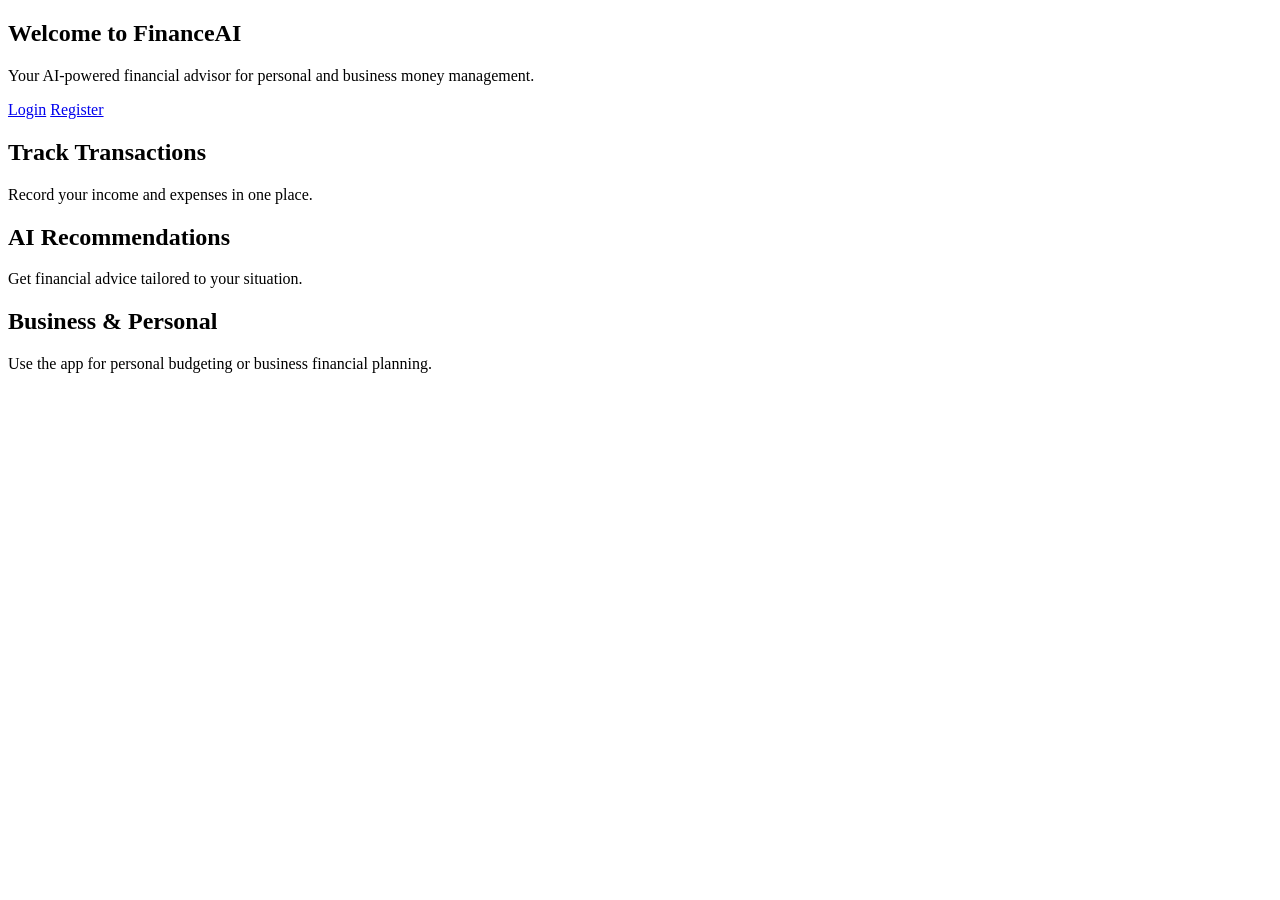
<file: templates/index.html>
<!DOCTYPE html>
<html lang="en">
<head>
  <meta charset="UTF-8" />
  <meta name="viewport" content="width=device-width, initial-scale=1.0" />
  <title>FinanceAI - Home</title>
  <link rel="stylesheet" href="/static/css/style.css" />
</head>
<body>
  <main class="container">
    <section class="hero">
      <h1>Welcome to FinanceAI</h1>
      <p>Your AI-powered financial advisor for personal and business money management.</p>
      <div class="hero-actions">
        <a class="button button-primary" href="/login">Login</a>
        <a class="button button-secondary" href="/register">Register</a>
      </div>
    </section>
    <section class="features">
      <div class="feature-card">
        <h2>Track Transactions</h2>
        <p>Record your income and expenses in one place.</p>
      </div>
      <div class="feature-card">
        <h2>AI Recommendations</h2>
        <p>Get financial advice tailored to your situation.</p>
      </div>
      <div class="feature-card">
        <h2>Business & Personal</h2>
        <p>Use the app for personal budgeting or business financial planning.</p>
      </div>
    </section>
  </main>
</body>
</html>
</file>
<file: static/css/style.css>
/* Modern Financial Advisor Styling */

::-webkit-scrollbar {
    width: 8px;
}

::-webkit-scrollbar-track {
    background: rgba(15, 23, 42, 0.5);
}

::-webkit-scrollbar-thumb {
    background: rgba(168, 85, 247, 0.5);
    border-radius: 4px;
}

::-webkit-scrollbar-thumb:hover {
    background: rgba(168, 85, 247, 0.8);
}

/* Gradient text effect */
.gradient-text {
    background: linear-gradient(135deg, #a855f7 0%, #ec4899 100%);
    -webkit-background-clip: text;
    -webkit-text-fill-color: transparent;
    background-clip: text;
}

/* Smooth transitions */
* {
    transition-property: background-color, border-color, color, fill, stroke;
    transition-timing-function: cubic-bezier(0.4, 0, 0.2, 1);
    transition-duration: 150ms;
}

/* Card hover effects */
.card-hover {
    transition: transform 150ms cubic-bezier(0.4, 0, 0.2, 1), box-shadow 150ms cubic-bezier(0.4, 0, 0.2, 1);
}

.card-hover:hover {
    transform: translateY(-4px);
    box-shadow: 0 20px 25px -5px rgba(168, 85, 247, 0.2);
}

/* Backdrop blur support */
@supports (backdrop-filter: blur(1px)) {
    .backdrop-blur-xl {
        backdrop-filter: blur(24px);
    }
}

/* Animation for loading */
@keyframes spin {
    from {
        transform: rotate(0deg);
    }
    to {
        transform: rotate(360deg);
    }
}

.animate-spin {
    animation: spin 1s linear infinite;
}

/* Responsive typography */
@media (max-width: 640px) {
    h1 {
        font-size: 1.875rem;
    }
    h2 {
        font-size: 1.5rem;
    }
    h3 {
        font-size: 1.25rem;
    }
}
</file>
